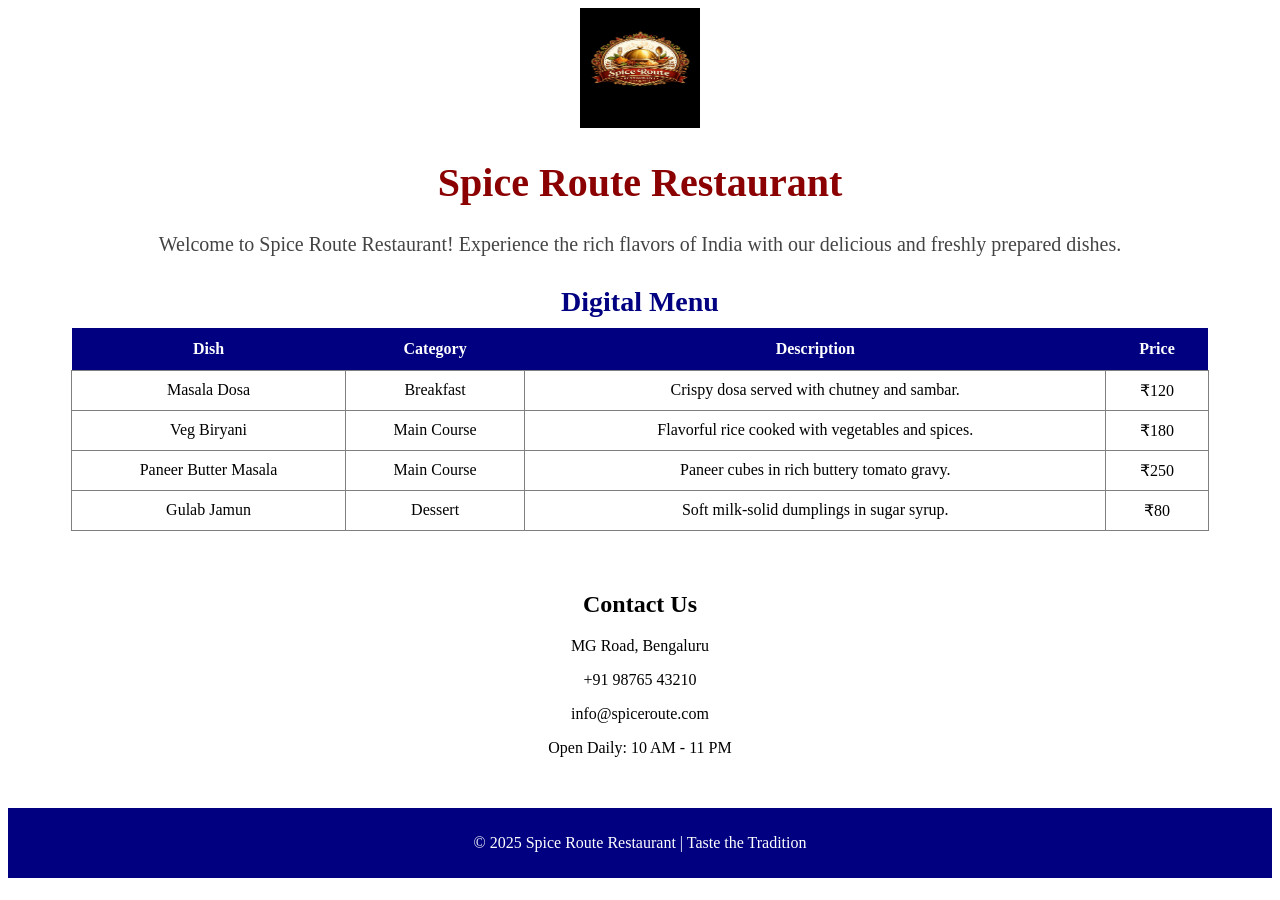
<file: index.html>
<!--Name-Shruti Thakur-->
<!--Roll no. - 2502901520351-->
<!DOCTYPE html>
<html>
<head>
    <title>Spice Route Restaurant</title>
    <link rel="stylesheet" href="style.css">
</head>
<body>
    <center><img src="logo2.png" alt="Restaurant Logo" class="logo"></center>
    <h1> Spice Route Restaurant</h1>
    <p class="welcome">
        Welcome to Spice Route Restaurant! Experience the rich flavors
        of India with our delicious and freshly prepared dishes.
    </p>
    <table>
        <caption>Digital Menu</caption>
        <tr>
            <th>Dish</th>
            <th>Category</th>
            <th>Description</th>
            <th>Price</th>
        </tr>
        <tr>
            <td>Masala Dosa</td>
            <td>Breakfast</td>
            <td>Crispy dosa served with chutney and sambar.</td>
            <td>₹120</td>
        </tr>
        <tr>
            <td>Veg Biryani</td>
            <td>Main Course</td>
            <td>Flavorful rice cooked with vegetables and spices.</td>
            <td>₹180</td>
        </tr>
        <tr>
            <td>Paneer Butter Masala</td>
            <td>Main Course</td>
            <td>Paneer cubes in rich buttery tomato gravy.</td>
            <td>₹250</td>
        </tr>
        <tr>
            <td>Gulab Jamun</td>
            <td>Dessert</td>
            <td>Soft milk-solid dumplings in sugar syrup.</td>
            <td>₹80</td>
        </tr>
    </table>
    <div class="contact">
        <h2>Contact Us</h2>
        <p>MG Road, Bengaluru</p>
        <p>+91 98765 43210</p>
        <p>info@spiceroute.com</p>
        <p>Open Daily: 10 AM - 11 PM</p>
    </div>
    <footer>
        <p>&copy; 2025 Spice Route Restaurant | Taste the Tradition</p>
    </footer>
</body>
</html>
</file>
<file: style.css>
CSS
 body {
    font-family: Arial, sans-serif;
    font-size: 18px;
    background-color: #e68282;
    margin: 20px;
}
.logo {
    width: 120px;
    height: 120px;
}
h1 {
    color: darkred;
    font-size: 40px;
    text-align: center;
}
.welcome {
    font-size: 20px;
    color: #444;
    margin-bottom: 20px;
    text-align: center;
}
table {
    width: 90%;
    margin: auto;
    border-collapse: collapse;
    background-color: white;
}
caption {
    font-size: 28px;
    font-weight: bold;
    color: navy;
    margin: 10px;
    text-align: center;
}
th {
    background-color: navy;
    color: white;
    padding: 12px;
    text-align: center;
}
td {
    border: 1px solid gray;
    padding: 10px;
    text-align: center;
}
tr:hover {
    background-color: #f2f2f2;
}
.contact {
    margin-top: 25px;
    padding: 15px;
    background-color: white;
    text-align: center;
}
footer {
    margin-top: 20px;
    background-color: navy;
    color: white;
    padding: 10px;
    text-align: center;
}
</file>
